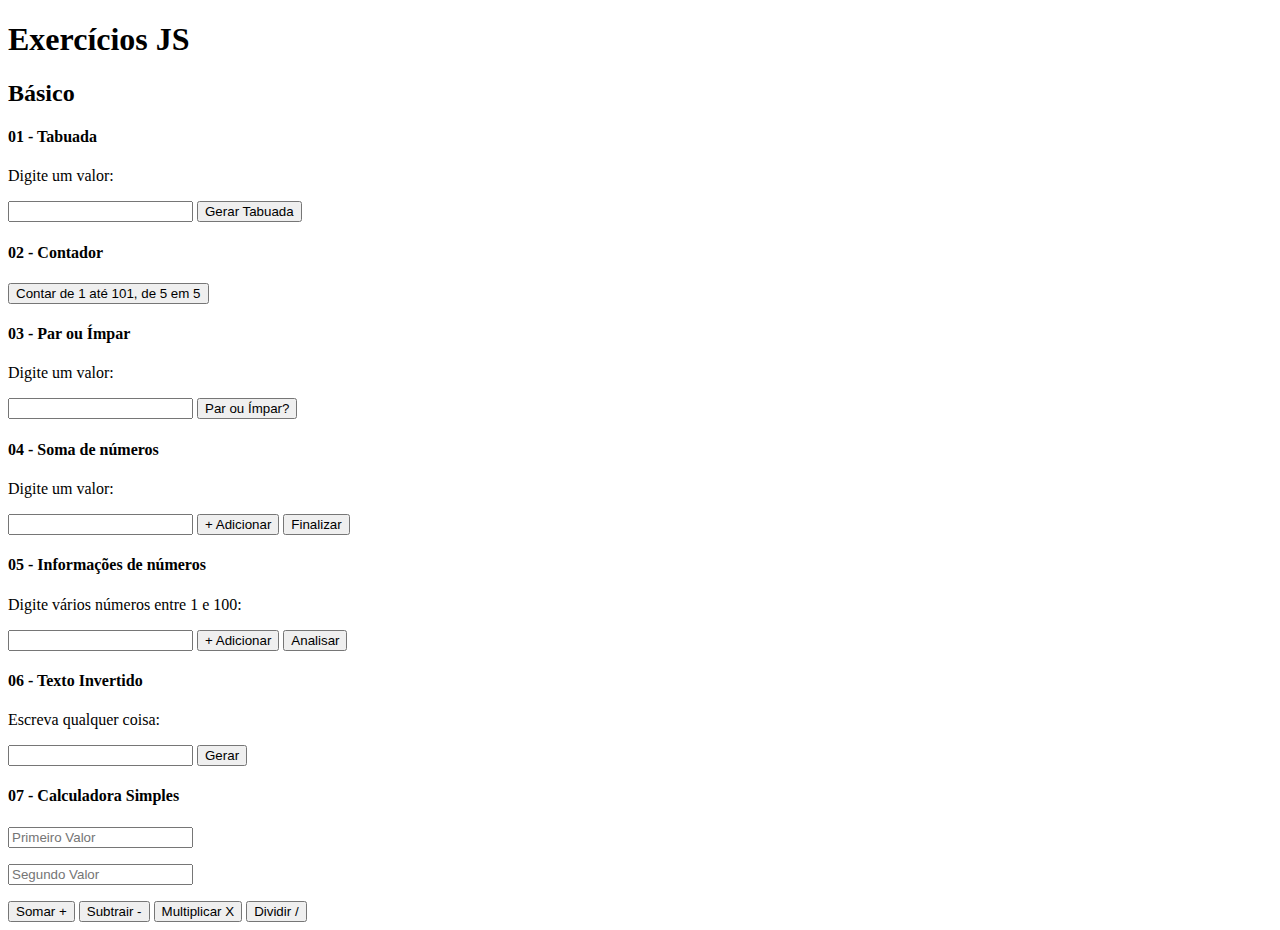
<file: basicos/index.html>
<!DOCTYPE html>
<html lang="pt-br">
<head>
    <meta charset="UTF-8">
    <meta name="viewport" content="width=device-width, initial-scale=1.0">
    <title>Exercícios Básicos JS</title>
    <link href="https://cdn.jsdelivr.net/npm/bootstrap@5.3.6/dist/css/bootstrap.min.css" rel="stylesheet" integrity="sha384-4Q6Gf2aSP4eDXB8Miphtr37CMZZQ5oXLH2yaXMJ2w8e2ZtHTl7GptT4jmndRuHDT" crossorigin="anonymous">
</head>
<body>
    <h1 class="bg-black text-white p-3">Exercícios JS</h1>
    <h2 class="p-3">Básico</h2>

    <!-- Tabuada -->
    <div class="card m-3">
        <div class="card-body">
            <h4>01 - Tabuada</h4>
            <div class="card-text">
                <p>Digite um valor:</p>
                <input type="number" id="valor">
                <button class="btn btn-dark mx-3" id="btnTabuada">Gerar Tabuada</button>
                <div class="resultado"></div>
            </div>
        </div>
    </div>

    <!-- Contador -->
    <div class="card m-3">
        <div class="card-body">
            <h4>02 - Contador</h4>
            <div class="card-text">
                <button class="btn btn-dark mx-3" id="btnContador">Contar de 1 até 101, de 5 em 5</button>
                <div class="resultado_contador"></div>
            </div>
        </div>
    </div>

    <!-- Par ou Ímpar -->
    <div class="card m-3">
        <div class="card-body">
            <h4>03 - Par ou Ímpar</h4>
            <div class="card-text">
                <p>Digite um valor:</p>
                <input type="number" id="valorpoi">
                <button class="btn btn-dark mx-3" id="btnPoI">Par ou Ímpar?</button>
                <div class="resultado_poi"></div>
            </div>
        </div>
    </div>

    <!-- Soma de sequência de números -->
    <div class="card m-3">
        <div class="card-body">
            <h4>04 - Soma de números</h4>
            <div class="card-text">
                <p>Digite um valor:</p>
                <input type="number" id="valorSomaTot" >
                <button class="btn btn-success mx-1" id="btnAddSoma"> + Adicionar</button>
                <button class="btn btn-dark mx-1" id="btnResSoma"> Finalizar </button>
                <div class="mt-3" id="resultado_somaTot"></div>
            </div>
        </div>
    </div>

    <!-- informações números -->
    <div class="card m-3">
        <div class="card-body">
            <h4>05 - Informações de números </h4>
            <div class="card-text">
                <p>Digite vários números entre 1 e 100:</p>
                <input type="number" id="inputInfoN" max="100">
                <button class="btn btn-success mx-1" id="btnAddInfo"> + Adicionar</button>
                <button class="btn btn-dark mx-1" id="btnAnalisar"> Analisar </button>
                <div class="mt-3" id="resultado_info"></div>
            </div>
        </div>
    </div>

    <!-- string Reversa -->
    <div class="card m-3">
        <div class="card-body">
            <h4>06 - Texto Invertido </h4>
            <div class="card-text">
                <p>Escreva qualquer coisa:</p>
                <input type="text" id="inputNome">
                <button class="btn btn-dark mx-1" id="btnReverter"> Gerar </button>
                <div class="mt-3" id="resultado_Reverter"></div>
            </div>
        </div>
    </div>

    <!-- Calculadora Simples -->
    <div class="card m-3">
        <div class="card-body">
            <h4>07 - Calculadora Simples</h4>
            <div class="card-text">
                <p><input type="number" id="inputPrimeiroN" placeholder="Primeiro Valor"></p>
                <p><input type="number" id="inputSegundoN" placeholder="Segundo Valor"></p>
                <button class="btn btn-dark mx-1" id="btnAdi"> Somar + </button>
                <button class="btn btn-dark mx-1" id="btnSub"> Subtrair - </button>
                <button class="btn btn-dark mx-1" id="btnMul"> Multiplicar X </button>
                <button class="btn btn-dark mx-1" id="btnDiv"> Dividir / </button>
                <div class="mt-3" id="resultadoCalculadora"></div>
            </div>
        </div>
    </div>

    <script type="module" src="script.js"></script>
</body>
</html>
</file>
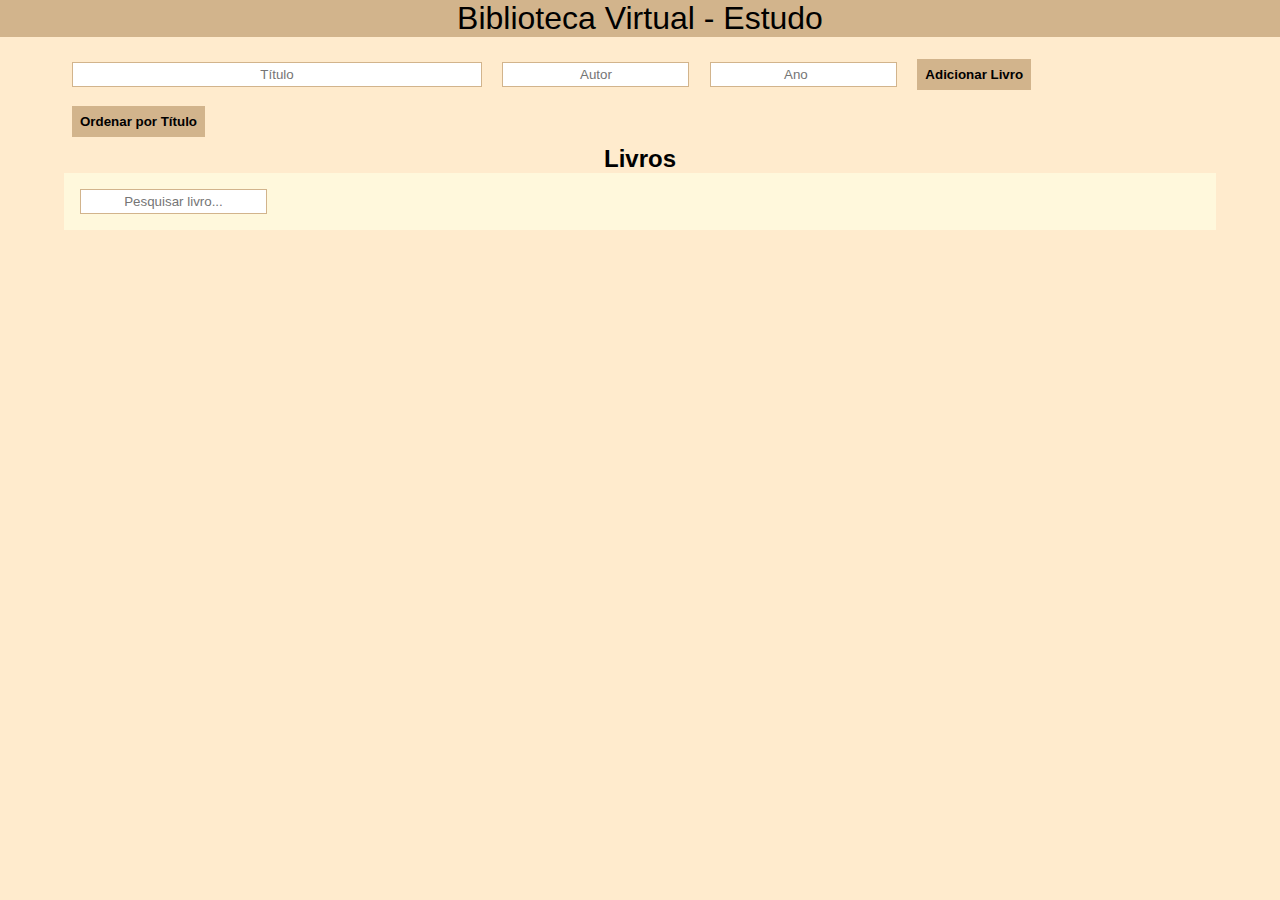
<file: biblioteca/index.html>
<!DOCTYPE html>
<html lang="pt-br">
<head>
    <meta charset="UTF-8">
    <meta name="viewport" content="width=device-width, initial-scale=1.0">
    <title>Biblioteca Virtual - Estudo JS</title>
    <link rel="stylesheet" href="style.css">
</head>
<body>
    <header>
        <h1>Biblioteca Virtual - Estudo</h1>
    </header>

    <main>
        <form id="formLivro">
            <input type="text" class="titulo" id="titulo" placeholder="Título" required>
            <input type="text" id="autor" placeholder="Autor" required>
            <input type="number" id="ano" placeholder="Ano" required>
            <button type="submit">Adicionar Livro</button>
        </form>

        <button id="ordenar">Ordenar por Título</button>

        <h2>Livros</h2>
        <div class="contLista">
            <input type="text" id="pesquisa" placeholder="Pesquisar livro...">
            <ul id="listaLivros"></ul>
        </div>
        

    </main>
    
    <script type="module" src="index.js"></script>
</body>
</html>
</file>
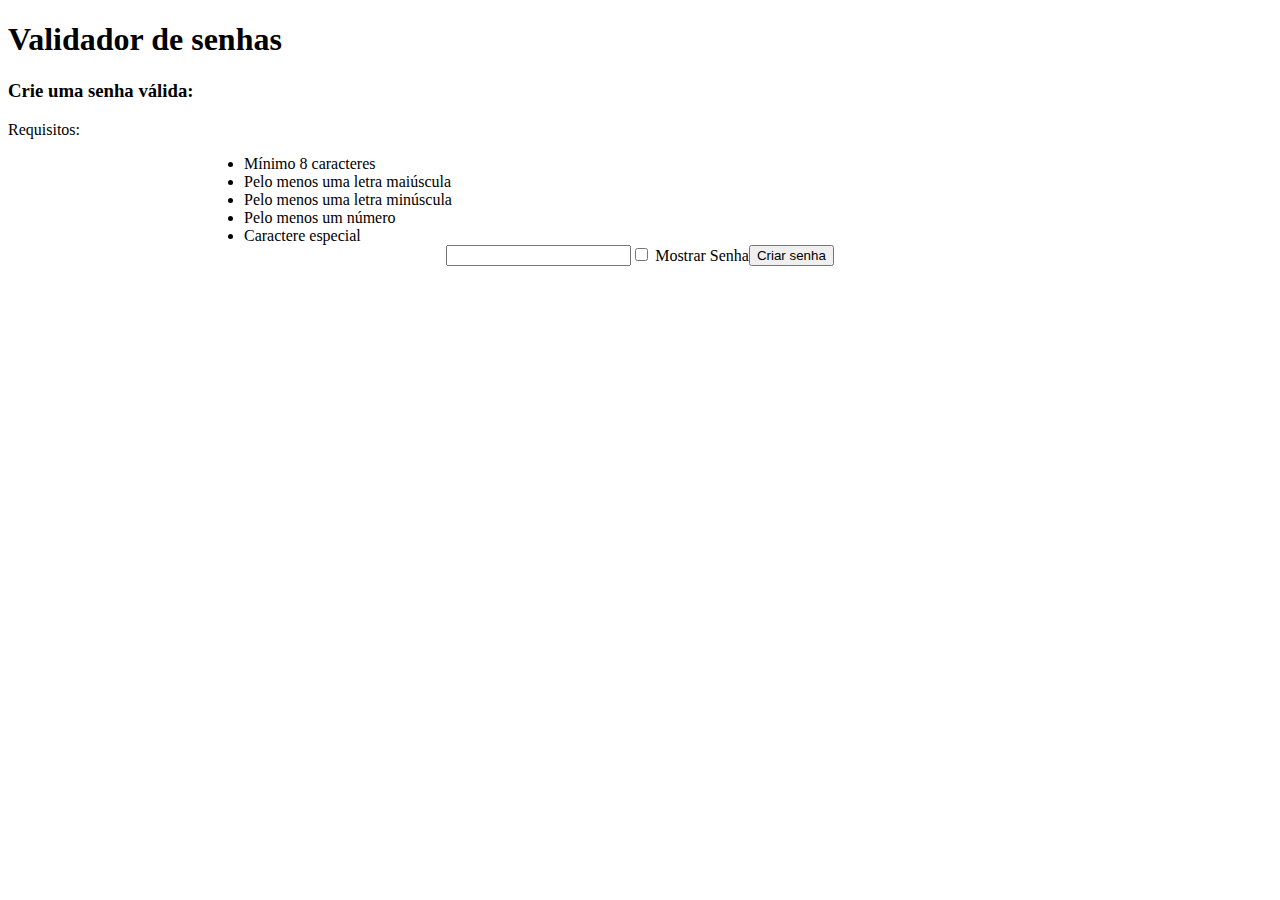
<file: basicos/08_Senha/index.html>
<!DOCTYPE html>
<html lang="pt-br">
<head>
    <meta charset="UTF-8">
    <meta name="viewport" content="width=device-width, initial-scale=1.0">
    <title>Validador de senhas</title>
    <link href="https://cdn.jsdelivr.net/npm/bootstrap@5.3.6/dist/css/bootstrap.min.css" rel="stylesheet" integrity="sha384-4Q6Gf2aSP4eDXB8Miphtr37CMZZQ5oXLH2yaXMJ2w8e2ZtHTl7GptT4jmndRuHDT" crossorigin="anonymous">
    <link rel="stylesheet" href="style.css">
</head>
<body class="bg-secondary">
    <h1 class="bg-black text-white p-3 text-center">Validador de senhas</h1>

    <div class="card mt-5 mx-3">
        <div class="card-body">
            <div class="card-title">
                <h3 class="text-center">Crie uma senha válida: </h3>
            </div>
            <div class="card-text">
                <p class="text-center">Requisitos:</p>
                <ul class="list-group flush">
                    <li class="list-group-item list-group-item-dark">Mínimo 8 caracteres</li>
                    <li class="list-group-item list-group-item-dark">Pelo menos uma letra maiúscula</li>
                    <li class="list-group-item list-group-item-dark">Pelo menos uma letra minúscula</li>
                    <li class="list-group-item list-group-item-dark">Pelo menos um número</li>
                    <li class="list-group-item list-group-item-dark">Caractere especial</li>
                </ul>
                <div class="area-senha p-3">
                    <input type="password" id="senha" class="m-2">
                    <div class="form-check ms-2">
                        <input type="checkbox" class="form-check-input" id="mostrarSenha">
                        <label class="form-check-label" for="mostrarSenha">Mostrar Senha</label>
                    </div>
                    <button class="btn btn-dark mx-3" id="btnCriar">Criar senha</button>
                </div>
                <div class="area-mensagem">
                    <div class="msg" id="msg"></div>
                </div>
            </div>
        </div>
    </div>
<script type="module" src="main.js"></script>
</body>
</html>
</file>
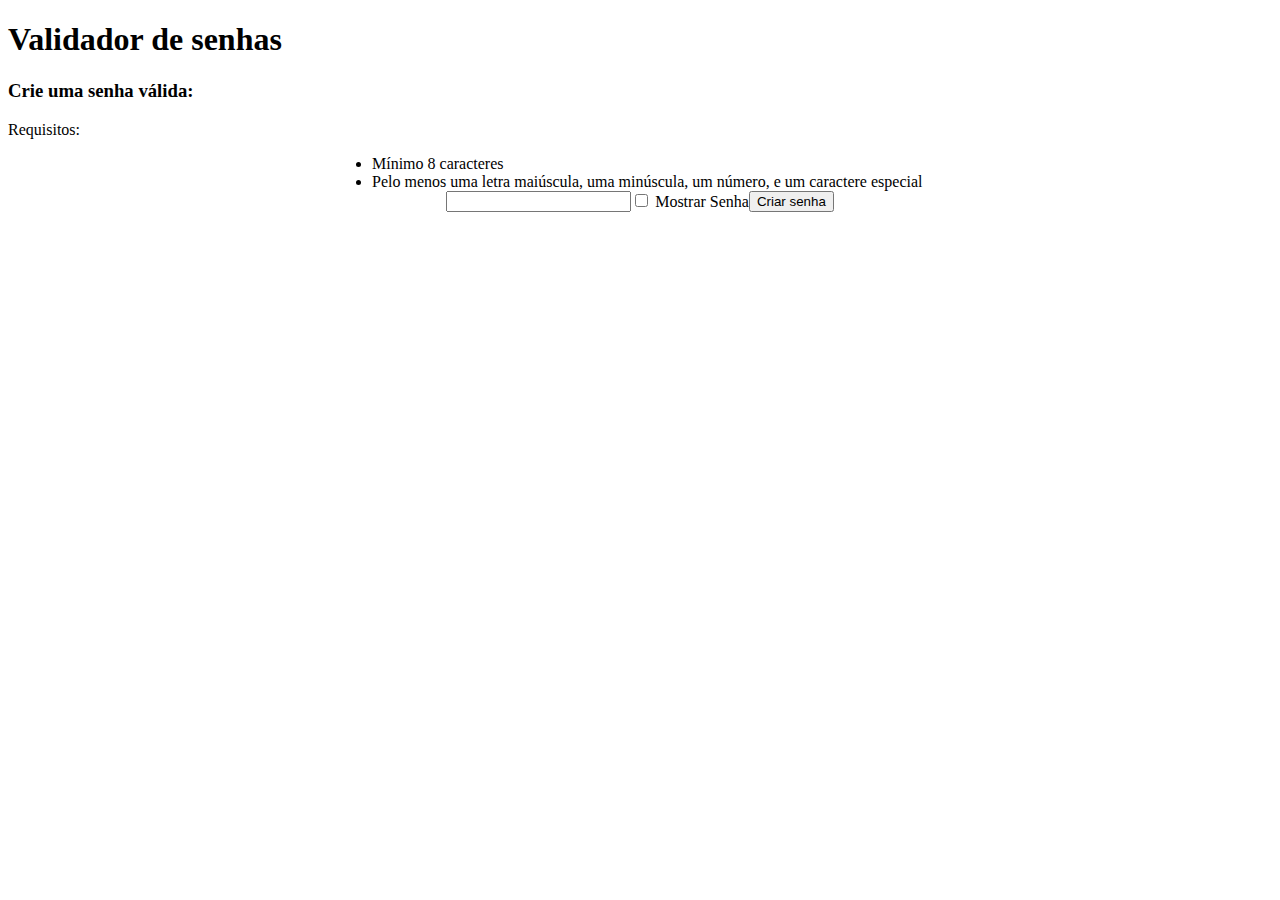
<file: Desafios Básicos/08_Senha/index.html>
<!DOCTYPE html>
<html lang="pt-br">
<head>
    <meta charset="UTF-8">
    <meta name="viewport" content="width=device-width, initial-scale=1.0">
    <title>Validador de senhas</title>
    <link href="https://cdn.jsdelivr.net/npm/bootstrap@5.3.6/dist/css/bootstrap.min.css" rel="stylesheet" integrity="sha384-4Q6Gf2aSP4eDXB8Miphtr37CMZZQ5oXLH2yaXMJ2w8e2ZtHTl7GptT4jmndRuHDT" crossorigin="anonymous">
    <link rel="stylesheet" href="style.css">
</head>
<body class="bg-secondary">
    <h1 class="bg-black text-white p-3 text-center">Validador de senhas</h1>

    <div class="card mt-5 mx-3">
        <div class="card-body">
            <div class="card-title">
                <h3 class="text-center">Crie uma senha válida: </h3>
            </div>
            <div class="card-text">
                <p class="text-center">Requisitos:</p>
                <ul class="list-group flush">
                    <li class="list-group-item list-group-item-dark">Mínimo 8 caracteres</li>
                    <li class="list-group-item list-group-item-dark">Pelo menos uma letra maiúscula, uma minúscula, um número, e um caractere especial</li>
                </ul>
                <div class="area-senha p-3">
                    <input type="password" id="senha" class="m-2">
                    <div class="form-check ms-2">
                        <input type="checkbox" class="form-check-input" id="mostrarSenha">
                        <label class="form-check-label" for="mostrarSenha">Mostrar Senha</label>
                    </div>
                    <button class="btn btn-dark mx-3" id="btnCriar">Criar senha</button>
                </div>
                <div class="area-mensagem">
                    <div class="msg" id="msg"></div>
                </div>
            </div>
        </div>
    </div>
<script type="module" src="main.js"></script>
</body>
</html>
</file>
<file: biblioteca/style.css>
* {
    padding: 0;
    margin: 0;
    font-family: Verdana, Geneva, Tahoma, sans-serif;
}

body {
    background-color: blanchedalmond;
}

h1 {
    background-color: tan;
    text-align: center;
    font-weight: 200;
}
main {
    padding: 14px;
    width: 90vw;
    margin: 0 auto;
}

input {
    border: 1px solid tan;
    padding: 4px;
    text-align: center;
    margin: 8px;
}

.titulo {
    width: 400px;
}

button {
    background-color: tan;
    border: none;
    padding: 8px;
    margin: 8px;
    cursor: pointer;
    font-weight: bold;
}

button:hover {
    background-color: rgb(173, 134, 82);
}

h2 {
    text-align: center;
}

.contLista {
    background-color: cornsilk;
    padding: 8px;
}

li {
    list-style: none;
    border-bottom: 1px solid saddlebrown;
    padding: 4px;
}
</file>
<file: basicos/08_Senha/style.css>
.list-group {
    width: 65vw;
    margin: 0 auto;
}

.area-senha {
    display: flex;
    flex-wrap: wrap;
    justify-content: center;
    align-items: center;
}

#msg {
    transition: opacity 0.5s ease-in-out;
    opacity: 1;
}

.fade-out {
    opacity: 0 !important;
}
</file>
<file: Desafios Básicos/08_Senha/style.css>
.list-group {
    width: 45vw;
    margin: 0 auto;
}

.area-senha {
    display: flex;
    justify-content: center;
    align-items: center;
}

#msg {
    transition: opacity 0.5s ease-in-out;
    opacity: 1;
}

.fade-out {
    opacity: 0 !important;
}
</file>
